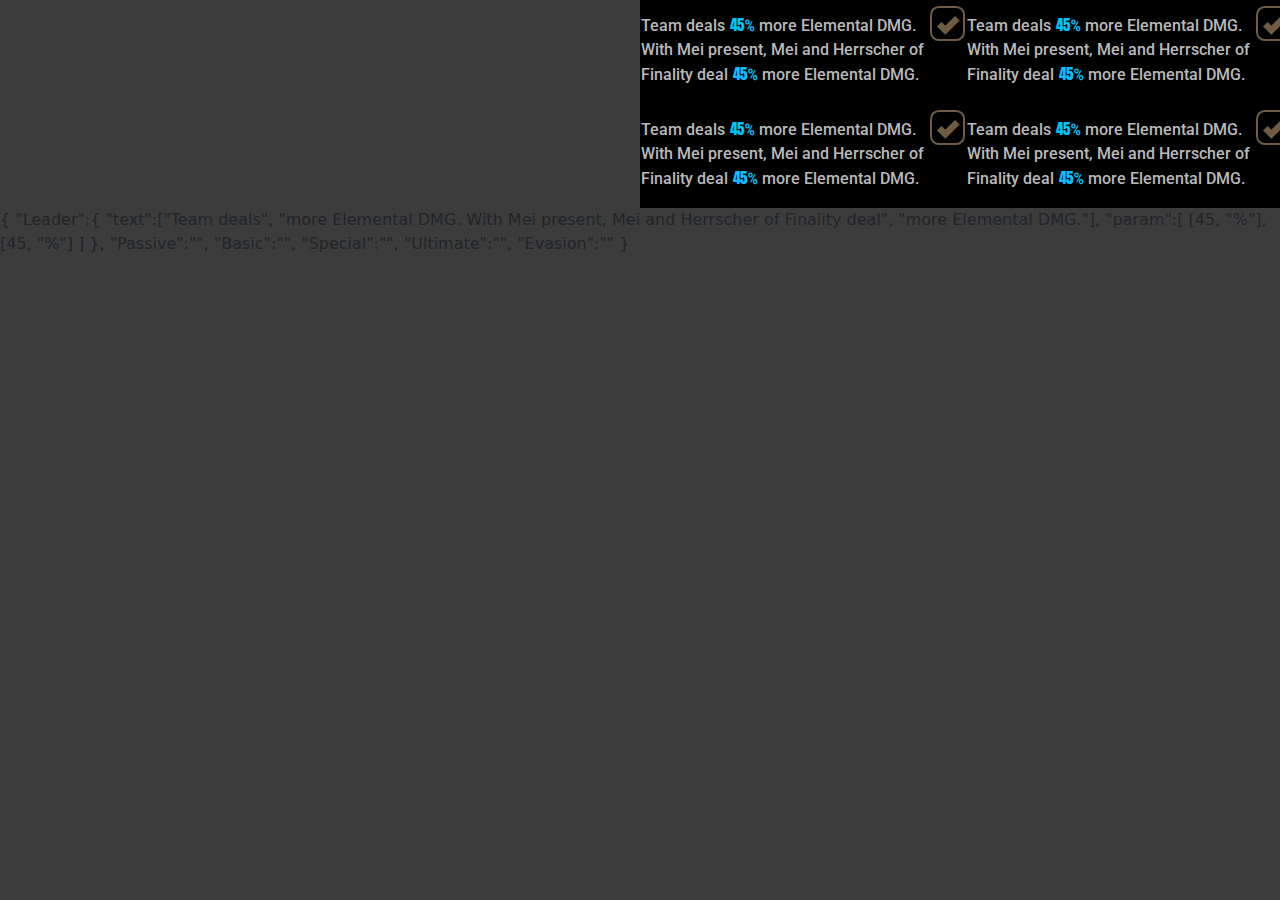
<file: index.html>
<!DOCTYPE html>
<html style="background-color: rgb(60, 60, 60);">
    <head>
        <link href="https://cdn.jsdelivr.net/npm/bootstrap@5.3.3/dist/css/bootstrap.min.css" rel="stylesheet" integrity="sha384-QWTKZyjpPEjISv5WaRU9OFeRpok6YctnYmDr5pNlyT2bRjXh0JMhjY6hW+ALEwIH" crossorigin="anonymous">
        <link rel="stylesheet" href="style/style.css">
    </head>
    <body style="background-color: rgb(60, 60, 60);">
        <div class="row">
            <div class="col-6"></div>
            <div class="col-3 noPadding">
                <table class="infoBox">
                    <tr>
                        <td>
                            <p class="infoText">Team deals <span class="infoValue editable" id="inputContainer" contenteditable>45</span><span class="infoPercent editable">%</span> more Elemental DMG. With Mei present, Mei and Herrscher of Finality deal <span class="infoValue editable" id="inputContainer" contenteditable>45</span><span class="infoPercent editable">%</span> more Elemental DMG.</p>
                        </td>
                        <td>
                            <button class="checkbox"><p class="checkmark">T</p></button>
                        </td>
                    </tr>
                </table>
                <table class="infoBox">
                    <tr>
                        <td>
                            <p class="infoText">Team deals <span class="infoValue editable" id="inputContainer" contenteditable>45</span><span class="infoPercent editable">%</span> more Elemental DMG. With Mei present, Mei and Herrscher of Finality deal <span class="infoValue editable" id="inputContainer" contenteditable>45</span><span class="infoPercent editable">%</span> more Elemental DMG.</p>
                        </td>
                        <td>
                            <button class="checkbox"><p class="checkmark">T</p></button>
                        </td>
                    </tr>
                </table>
            </div>
            <div class="col-3 noPadding">
                <table class="infoBox">
                    <tr>
                        <td>
                            <p class="infoText">Team deals <span class="infoValue editable" id="inputContainer" contenteditable>45</span><span class="infoPercent editable">%</span> more Elemental DMG. With Mei present, Mei and Herrscher of Finality deal <span class="infoValue editable" id="inputContainer" contenteditable>45</span><span class="infoPercent editable">%</span> more Elemental DMG.</p>
                        </td>
                        <td>
                            <button class="checkbox"><p class="checkmark">T</p></button>
                        </td>
                    </tr>
                </table>
                <table class="infoBox">
                    <tr>
                        <td>
                            <p class="infoText">Team deals <span class="infoValue editable" id="inputContainer" contenteditable>45</span><span class="infoPercent editable">%</span> more Elemental DMG. With Mei present, Mei and Herrscher of Finality deal <span class="infoValue editable" id="inputContainer" contenteditable>45</span><span class="infoPercent editable">%</span> more Elemental DMG.</p>
                        </td>
                        <td>
                            <button class="checkbox"><p class="checkmark">T</p></button>
                        </td>
                    </tr>
                </table>
            </div>
        </div>


        
        <p id="output"></p>

        <footer>
            <script>
                const inputContainer = document.getElementById('inputContainer');

                inputContainer.addEventListener('keydown', (event) => {
                if (event.key === 'Enter') {
                    event.preventDefault();
                }
                });
            </script>
            <script src="js/loadValkyrie.js"></script>
            <script>
                            loadValkyrie("HerrscherOfFinality");
                            console.log("ok")
            </script>
        </footer>
    </body>
</html>
</file>
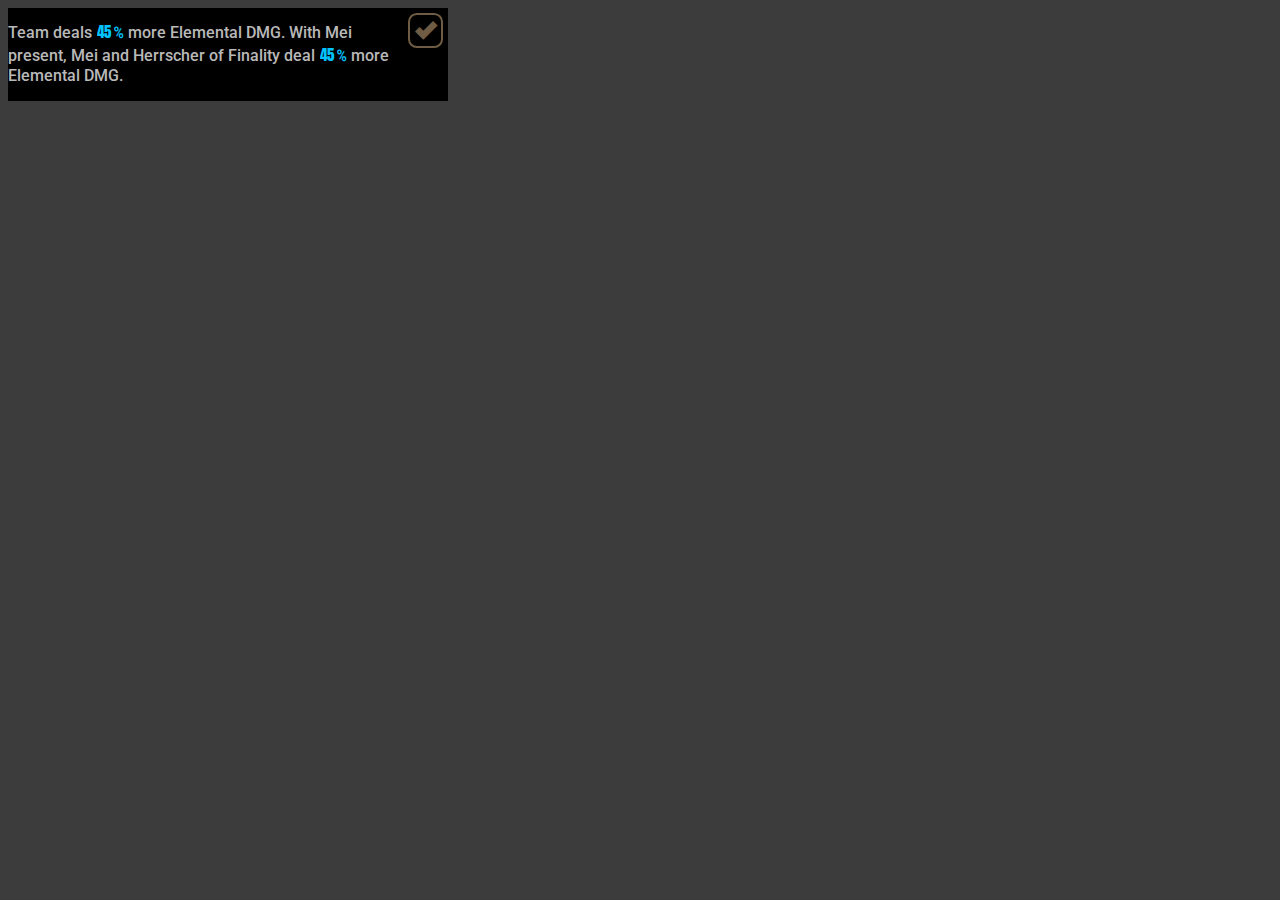
<file: old.html>
<!DOCTYPE html>
<html style="background-color: rgb(60, 60, 60);">
    <head>
        <link rel="stylesheet" href="style/style.css">
    </head>
    <body>
        <div class="infoBox">
            <p class="infoText">Team deals <input type="text" class="infoValue editable" value="45"><span class="infoPercent editable">%</span> more Elemental DMG. With Mei present, Mei and Herrscher of Finality deal <input type="text" class="infoValue editable" value="45"><span class="infoPercent editable">%</span> more Elemental DMG.</p>
            <button class="checkbox"><p class="checkmark">T</p></button>
        </div>        
        <p id="output"></p>

        <footer>
            <script>
                document.addEventListener('DOMContentLoaded', () => {
                const infoElements = document.querySelectorAll('.infoValue');

                infoElements.forEach(element => {
                    // Set initial width based on initial value length
                    element.style.width = (element.value.length * 8) + 'px';

                    element.addEventListener('input', () => {
                    element.style.width = (element.value.length * 8) + 'px';
                    });
                });
                });
            </script>
        </footer>
    </body>
</html>
</file>
<file: style/style.css>
@import url('https://fonts.googleapis.com/css2?family=Anton+SC&family=Roboto+Mono:wght@500&family=Roboto:wght@500&display=swap');
@font-face {
    font-family: 'checkmark';
    src: url('checkmark.ttf') format('truetype');
}

.infoText {
    font-family: "Roboto", serif;
    font-weight: 500;
    font-style: normal;
    color: #b9b9b9;
    max-width: 400px;
    margin-top: 12px;
}

.infoValue {
    font-family: "Anton SC", serif;
    font-weight: 400;
    font-style: normal;
	font-size: 93%;
    background-color: inherit;
    padding: 0px 1px;
    border-style: none;
}
.infoPercent {
    font-family: "Roboto Mono", monospace;
    font-optical-sizing: auto;
    font-weight: 500;
    font-style: normal;
}
.editable {
    color: #01c3ff;
}

.infoBox {
	max-width: 440px;
    display: flex;
    background-color: black;
    padding: auto auto;
}
.infoBox td {
    vertical-align: top;
}

.checkbox {
	background-color: inherit;
	border-color: burlywood;
	border-style: solid;
	border-radius: 25%;
	border-width: 2px;
	width: 35px;
	height: 35px;
	opacity: 50%;
    margin-top: 5px;
}

.checkmark {
    opacity: 200%;
	color: burlywood;
    font-family: 'checkmark';
    font-size: 21px;
    margin: 2px 0px 0px -4px;
}

.noPadding {
    padding: 0px;
}
</file>
